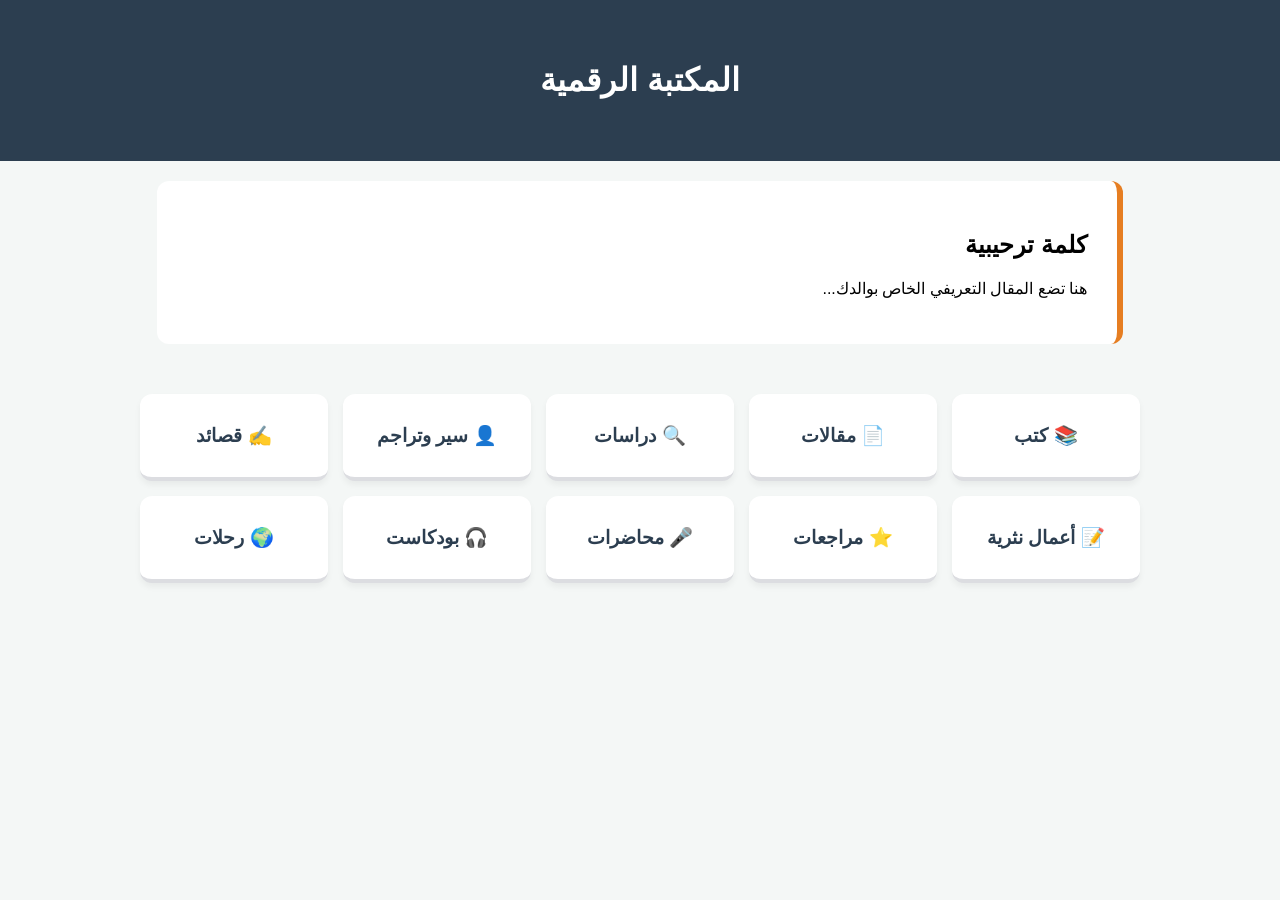
<file: index.html>
<!DOCTYPE html>
<html lang="ar" dir="rtl">
<head>
    <meta charset="UTF-8">
    <meta name="viewport" content="width=device-width, initial-scale=1.0">
    <title>المكتبة الرقمية</title>
    <!-- THIS IS THE LINE THAT WAS MISSING -->
    <link rel="stylesheet" href="style.css">
</head>
<body>

    <header>
        <h1>المكتبة الرقمية</h1>
    </header>

    <main class="home-container">
        <section class="essay">
            <h2>كلمة ترحيبية</h2>
            <p>هنا تضع المقال التعريفي الخاص بوالدك...</p>
        </section>

        <div class="nav-grid">
            <a href="books.html" class="main-btn">📚 كتب</a>
            <a href="articles.html" class="main-btn">📄 مقالات</a>
            <a href="studies.html" class="main-btn">🔍 دراسات</a>
            <a href="biographies.html" class="main-btn">👤 سير وتراجم</a>
            <a href="poems.html" class="main-btn">✍️ قصائد</a>
            <a href="prose.html" class="main-btn">📝 أعمال نثرية</a>
            <a href="reviews.html" class="main-btn">⭐ مراجعات</a>
            <a href="lectures.html" class="main-btn">🎤 محاضرات</a>
            <a href="podcast.html" class="main-btn">🎧 بودكاست</a>
            <a href="travels.html" class="main-btn">🌍 رحلات</a>
        </div>
    </main>

    <script src="script.js"></script>
</body>
</html>
</file>
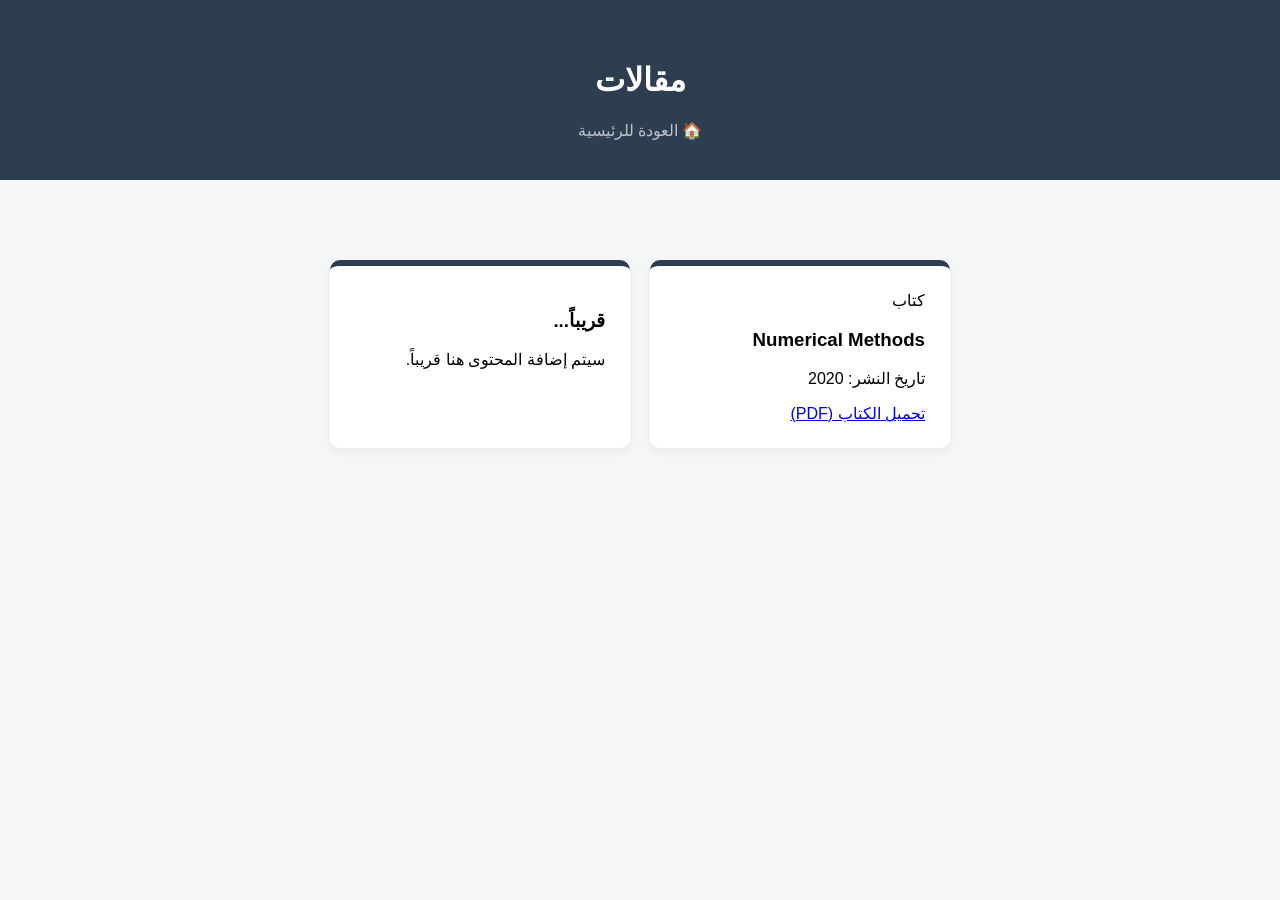
<file: articles.html>
<!DOCTYPE html>
<html lang="ar" dir="rtl">
<head>
    <meta charset="UTF-8">
    <title>مقالات</title>
    <link rel="stylesheet" href="style.css">
</head>
<body class="sub-page">
    <header>
        <h1>مقالات</h1>
        <a href="index.html" class="back-link">🏠 العودة للرئيسية</a>
    </header>
    <main>
        <div class="grid">
<div class="grid">
            <div class="card item" data-type="book">
                <span class="badge">كتاب</span>
                <h3>  Numerical Methods</h3>
                <p>تاريخ النشر: 2020</p>
                <a href="files/numerical_methods.pdf" class="btn">تحميل الكتاب (PDF)</a>
        </div>            <div class="card">
                <h3>قريباً...</h3>
                <p>سيتم إضافة المحتوى هنا قريباً.</p>
            </div>
        </div>
        <script src="script.js"></script>
    </main>
    
</body>
</html>
</file>
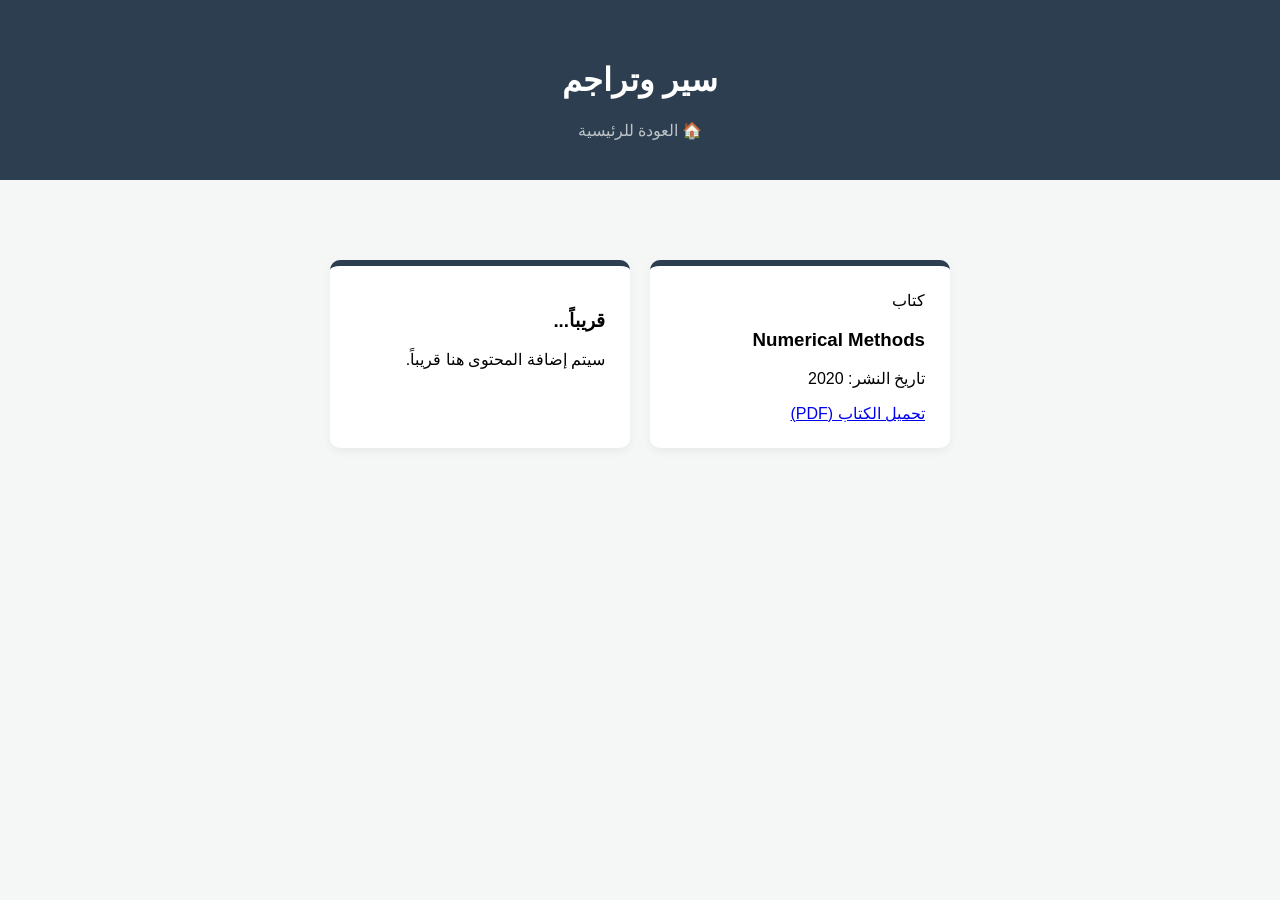
<file: biographies.html>
<!DOCTYPE html>
<html lang="ar" dir="rtl">
<head>
    <meta charset="UTF-8">
    <title>سير وتراجم</title>
    <link rel="stylesheet" href="style.css">
</head>
<body class="sub-page">
    <header>
        <h1>سير وتراجم</h1>
        <a href="index.html" class="back-link">🏠 العودة للرئيسية</a>
    </header>
    <main>
        <div class="grid">
<div class="grid">
            <div class="card item" data-type="book">
                <span class="badge">كتاب</span>
                <h3>  Numerical Methods</h3>
                <p>تاريخ النشر: 2020</p>
                <a href="files/numerical_methods.pdf" class="btn">تحميل الكتاب (PDF)</a>
        </div>            <div class="card">
                <h3>قريباً...</h3>
                <p>سيتم إضافة المحتوى هنا قريباً.</p>
            </div>
        </div>
        <script src="script.js"></script>
    </main>
    
</body>
</html>
</file>
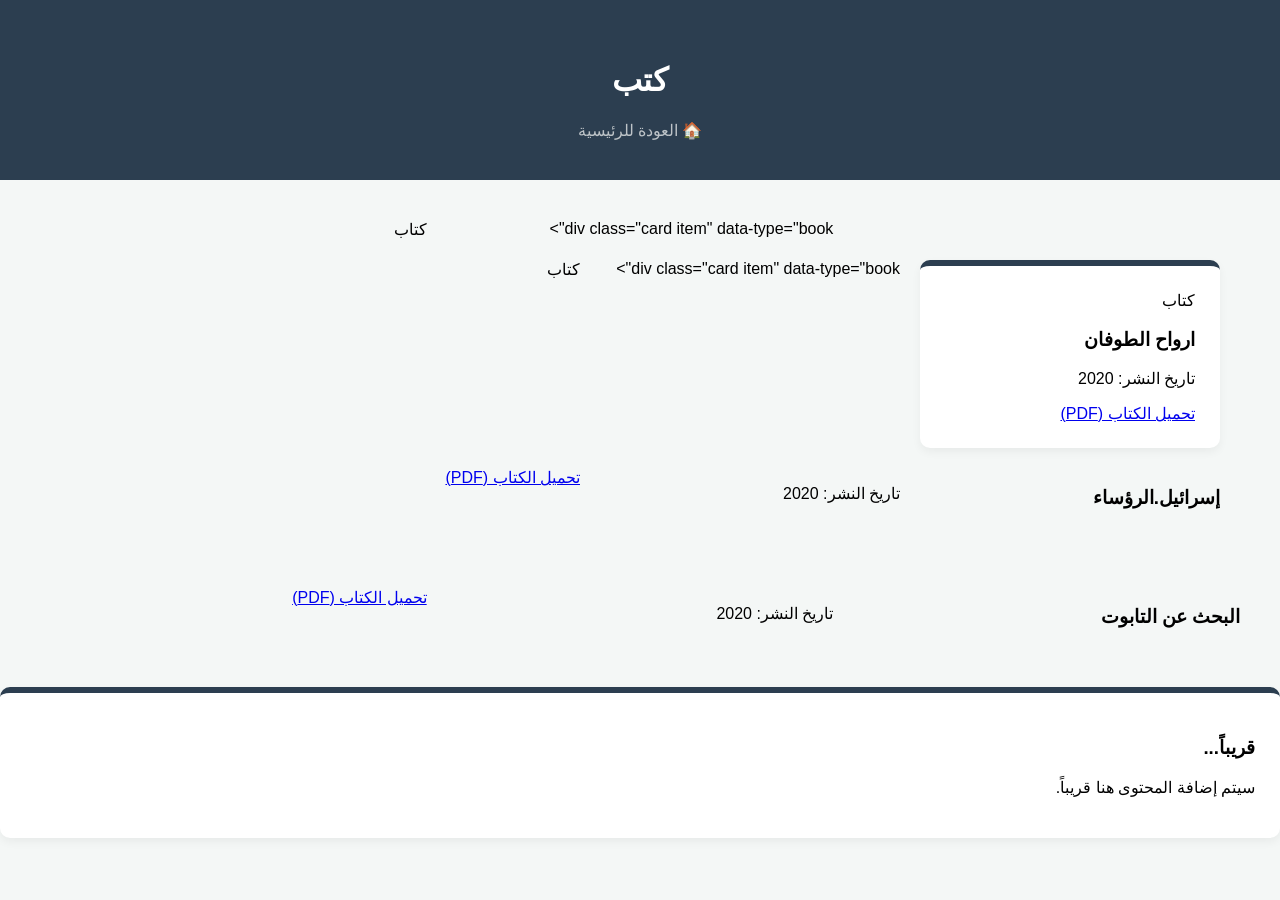
<file: books.html>
<!DOCTYPE html>
<html lang="ar" dir="rtl">
<head>
    <meta charset="UTF-8">
    <title>كتب</title>
    <link rel="stylesheet" href="style.css">
</head>
<body class="sub-page">
    <header>
        <h1>كتب</h1>
        <a href="index.html" class="back-link">🏠 العودة للرئيسية</a>
    </header>
    <main>
        <div class="grid">
<div class="grid">
            <div class="card item" data-type="book">
                <span class="badge">كتاب</span>
                <h3> ارواح الطوفان </h3>
                <p>تاريخ النشر: 2020</p>
                <a href="files/Book_Spirits_Flood_Full.pdf" class="btn">تحميل الكتاب (PDF)</a>
        </div>         
        div class="card item" data-type="book">
                <span class="badge">كتاب</span>
                <h3>  إسرائيل.الرؤساء </h3>
                <p>تاريخ النشر: 2020</p>
                <a href="files/president_israel.pdf" class="btn">تحميل الكتاب (PDF)</a>
        </div>         
        div class="card item" data-type="book">
                <span class="badge">كتاب</span>
                <h3>  البحث عن التابوت </h3>
                <p>تاريخ النشر: 2020</p>
                <a href="files/البحث_عن_التابوت.pdf" class="btn">تحميل الكتاب (PDF)</a>
        </div>         
        
        <div class="card">
                <h3>قريباً...</h3>
                <p>سيتم إضافة المحتوى هنا قريباً.</p>
            </div>
        </div>
        <script src="script.js"></script>
    </main>
</body>
</html>
</file>
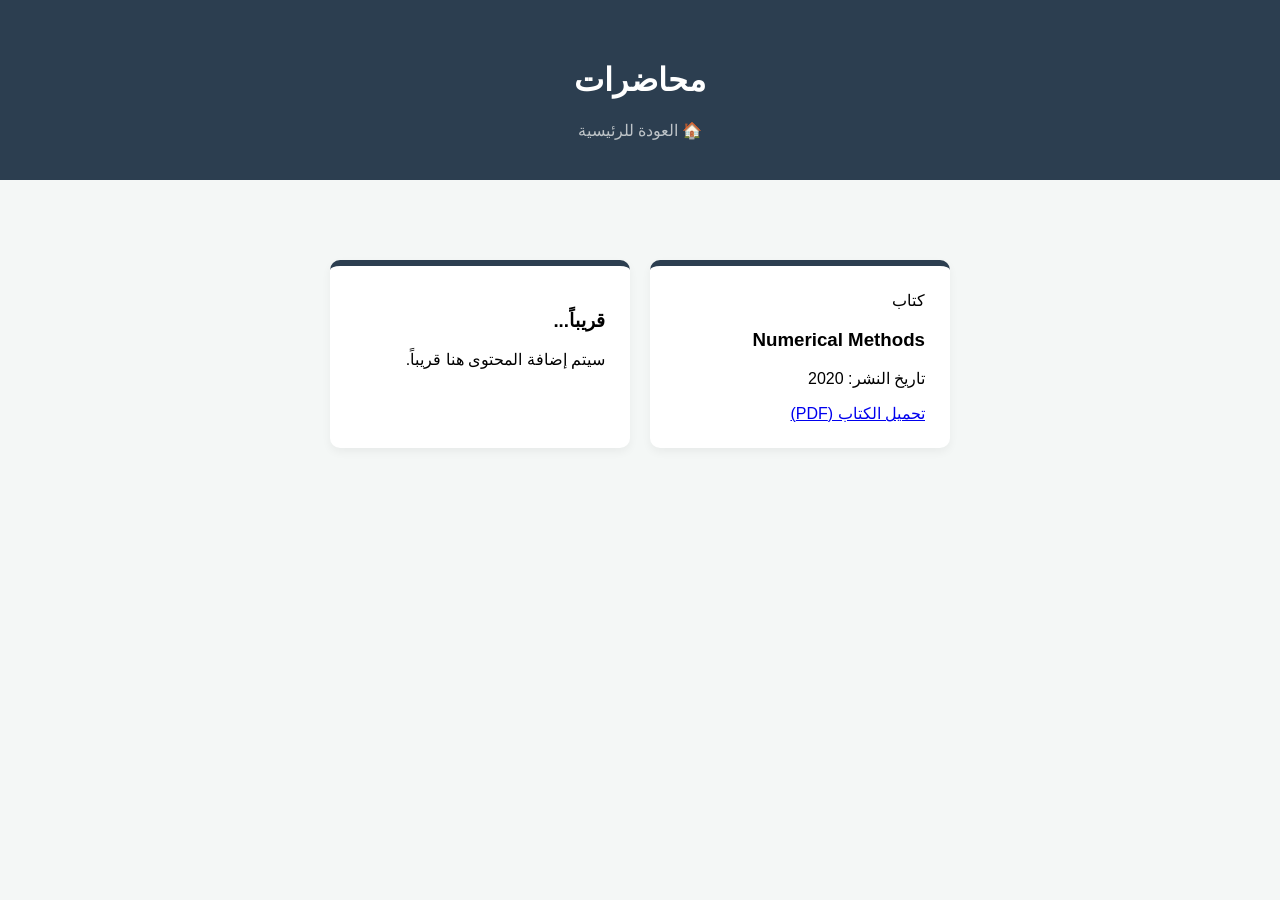
<file: lectures.html>
<!DOCTYPE html>
<html lang="ar" dir="rtl">
<head>
    <meta charset="UTF-8">
    <title>محاضرات</title>
    <link rel="stylesheet" href="style.css">
</head>
<body class="sub-page">
    <header>
        <h1>محاضرات</h1>
        <a href="index.html" class="back-link">🏠 العودة للرئيسية</a>
    </header>
    <main>
        <div class="grid">
<div class="grid">
            <div class="card item" data-type="book">
                <span class="badge">كتاب</span>
                <h3>  Numerical Methods</h3>
                <p>تاريخ النشر: 2020</p>
                <a href="files/numerical_methods.pdf" class="btn">تحميل الكتاب (PDF)</a>
        </div>            <div class="card">
                <h3>قريباً...</h3>
                <p>سيتم إضافة المحتوى هنا قريباً.</p>
            </div>
        </div>
        <script src="script.js"></script>
    </main>

</body>
</html>
</file>
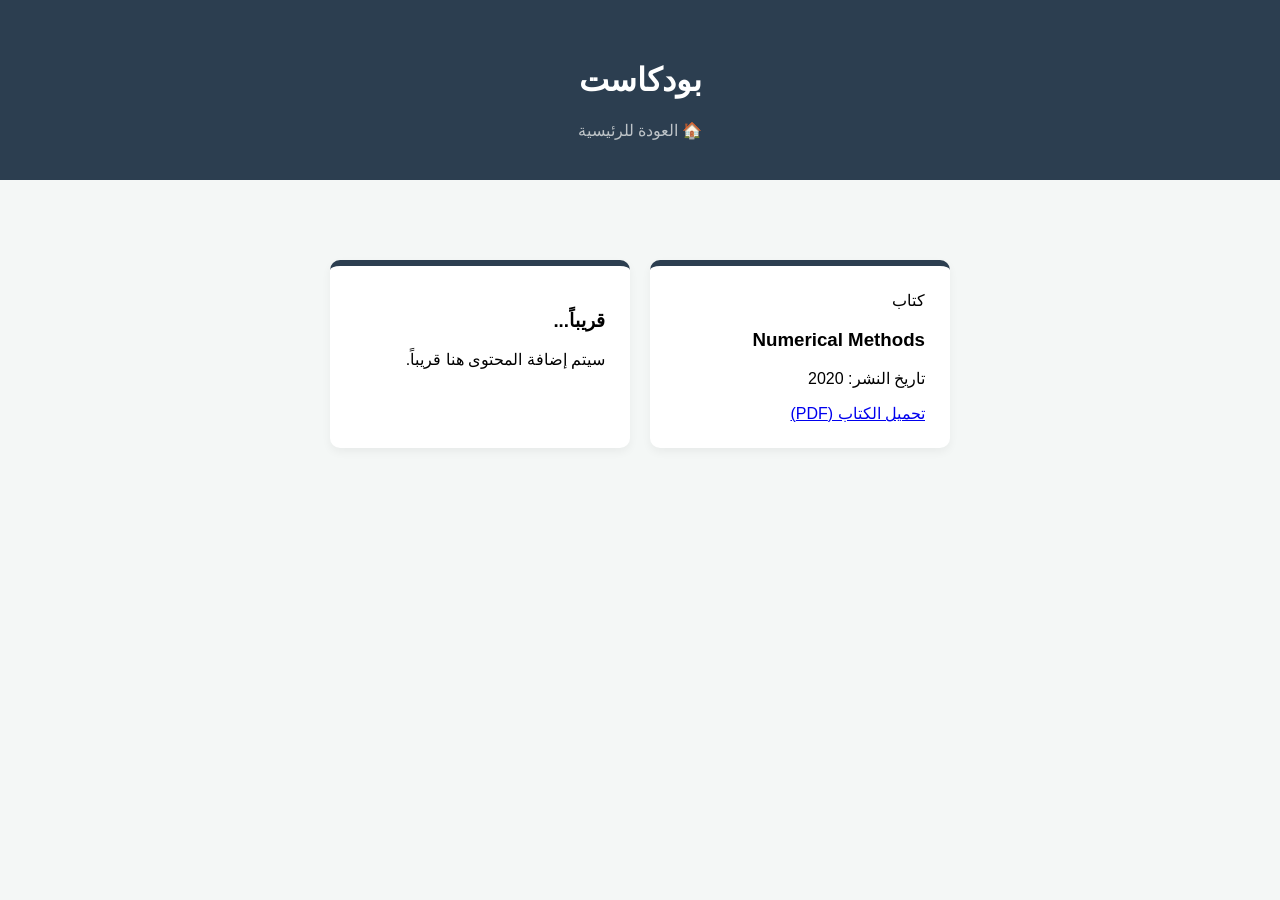
<file: podcast.html>
<!DOCTYPE html>
<html lang="ar" dir="rtl">
<head>
    <meta charset="UTF-8">
    <title>بودكاست</title>
    <link rel="stylesheet" href="style.css">
</head>
<body class="sub-page">
    <header>
        <h1>بودكاست</h1>
        <a href="index.html" class="back-link">🏠 العودة للرئيسية</a>
    </header>
    <main>
        <div class="grid">
<div class="grid">
            <div class="card item" data-type="book">
                <span class="badge">كتاب</span>
                <h3>  Numerical Methods</h3>
                <p>تاريخ النشر: 2020</p>
                <a href="files/numerical_methods.pdf" class="btn">تحميل الكتاب (PDF)</a>
        </div>            <div class="card">
                <h3>قريباً...</h3>
                <p>سيتم إضافة المحتوى هنا قريباً.</p>
            </div>
        </div>
        <script src="script.js"></script>
    </main>
</body>
</html>
</file>
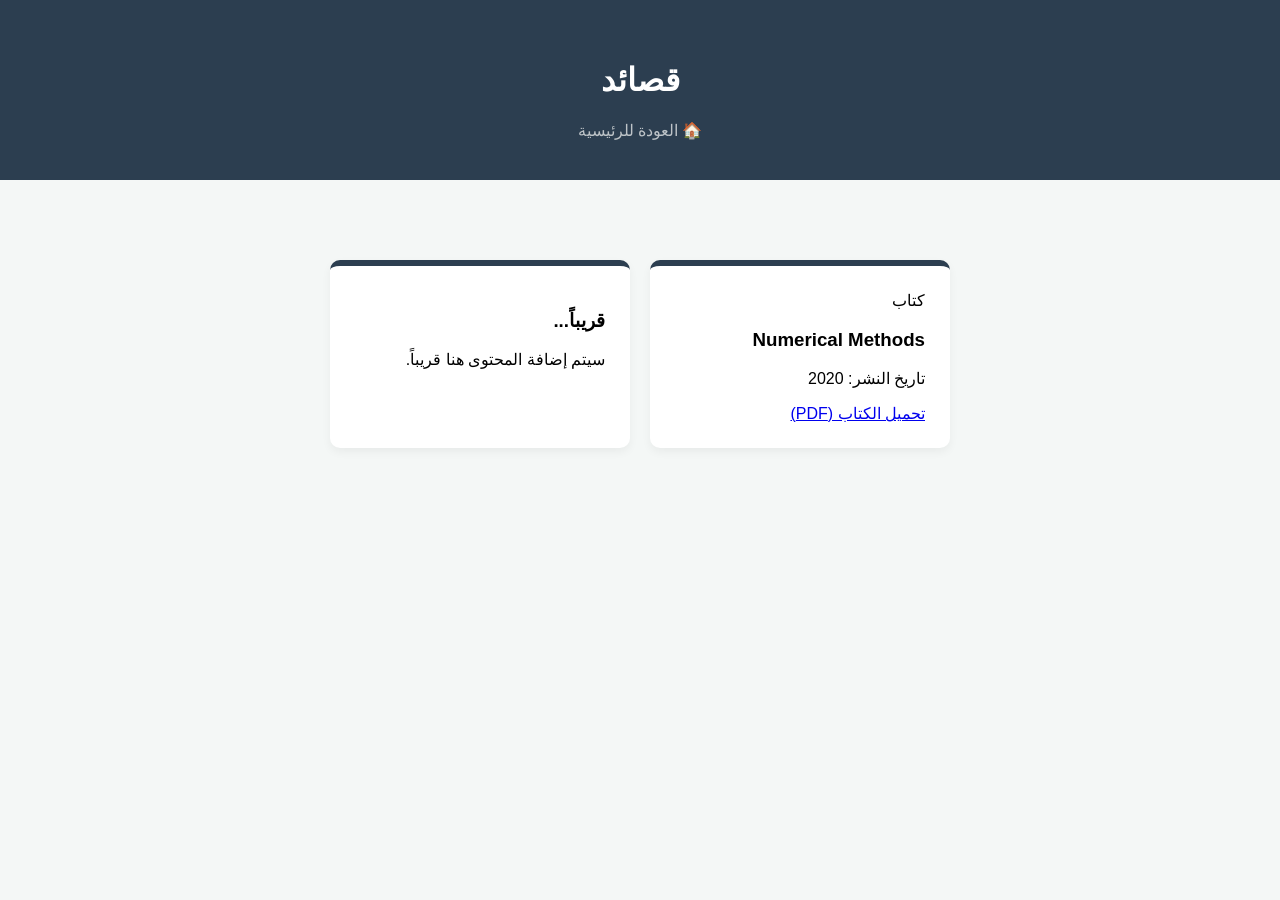
<file: poems.html>
<!DOCTYPE html>
<html lang="ar" dir="rtl">
<head>
    <meta charset="UTF-8">
    <title>قصائد</title>
    <link rel="stylesheet" href="style.css">
</head>
<body class="sub-page">
    <header>
        <h1>قصائد</h1>
        <a href="index.html" class="back-link">🏠 العودة للرئيسية</a>
    </header>
    <main>
        <div class="grid">
<div class="grid">
            <div class="card item" data-type="book">
                <span class="badge">كتاب</span>
                <h3>  Numerical Methods</h3>
                <p>تاريخ النشر: 2020</p>
                <a href="files/numerical_methods.pdf" class="btn">تحميل الكتاب (PDF)</a>
        </div>            <div class="card">
                <h3>قريباً...</h3>
                <p>سيتم إضافة المحتوى هنا قريباً.</p>
            </div>
        </div>
        <script src="script.js"></script>
    </main>
</body>
</html>
</file>
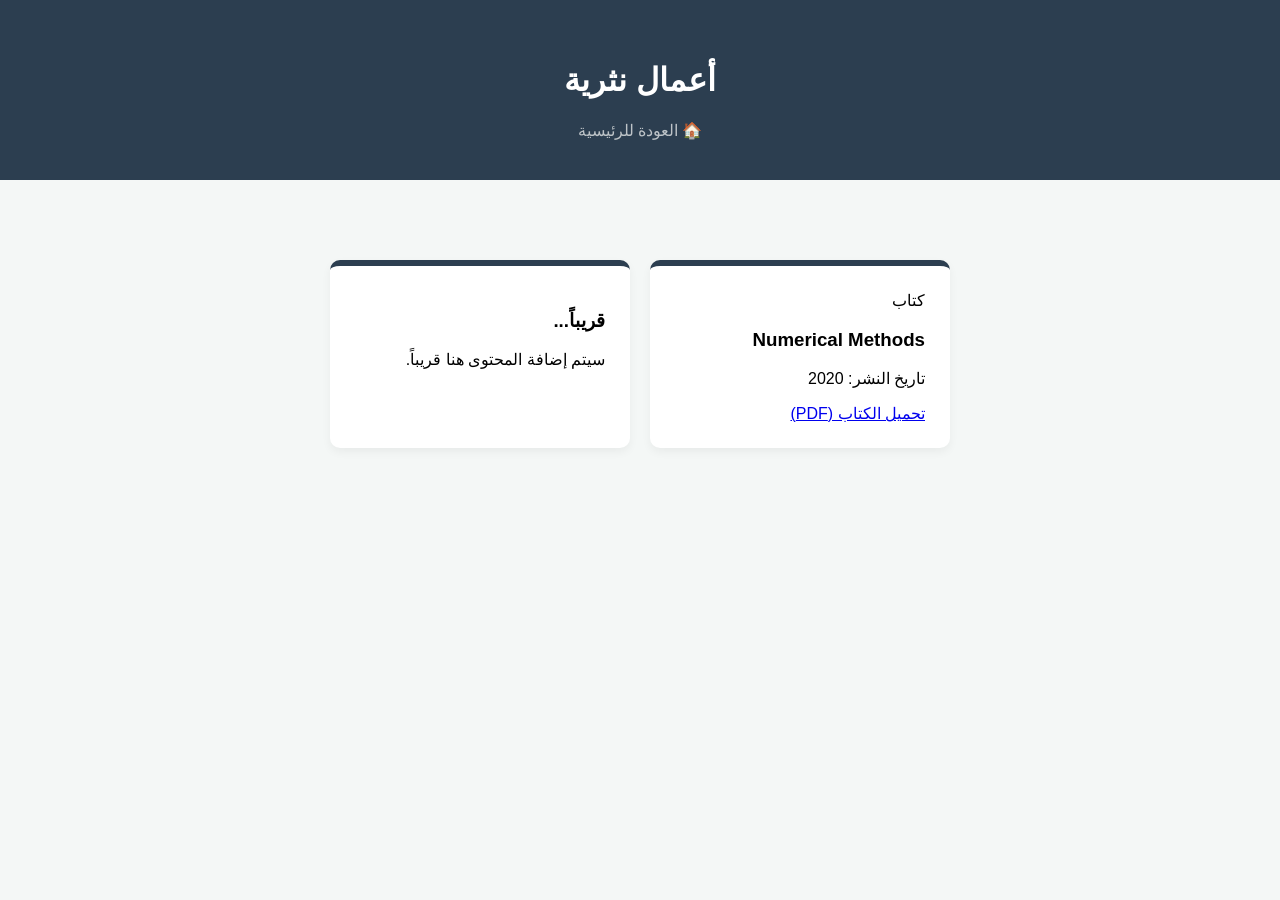
<file: prose.html>
<!DOCTYPE html>
<html lang="ar" dir="rtl">
<head>
    <meta charset="UTF-8">
    <title>أعمال نثرية</title>
    <link rel="stylesheet" href="style.css">
</head>
<body class="sub-page">
    <header>
        <h1>أعمال نثرية</h1>
        <a href="index.html" class="back-link">🏠 العودة للرئيسية</a>
    </header>
    <main>
        <div class="grid">
<div class="grid">
            <div class="card item" data-type="book">
                <span class="badge">كتاب</span>
                <h3>  Numerical Methods</h3>
                <p>تاريخ النشر: 2020</p>
                <a href="files/numerical_methods.pdf" class="btn">تحميل الكتاب (PDF)</a>
        </div>            <div class="card">
                <h3>قريباً...</h3>
                <p>سيتم إضافة المحتوى هنا قريباً.</p>
            </div>
        </div>
        <script src="script.js"></script>
    </main>
</body>
</html>
</file>
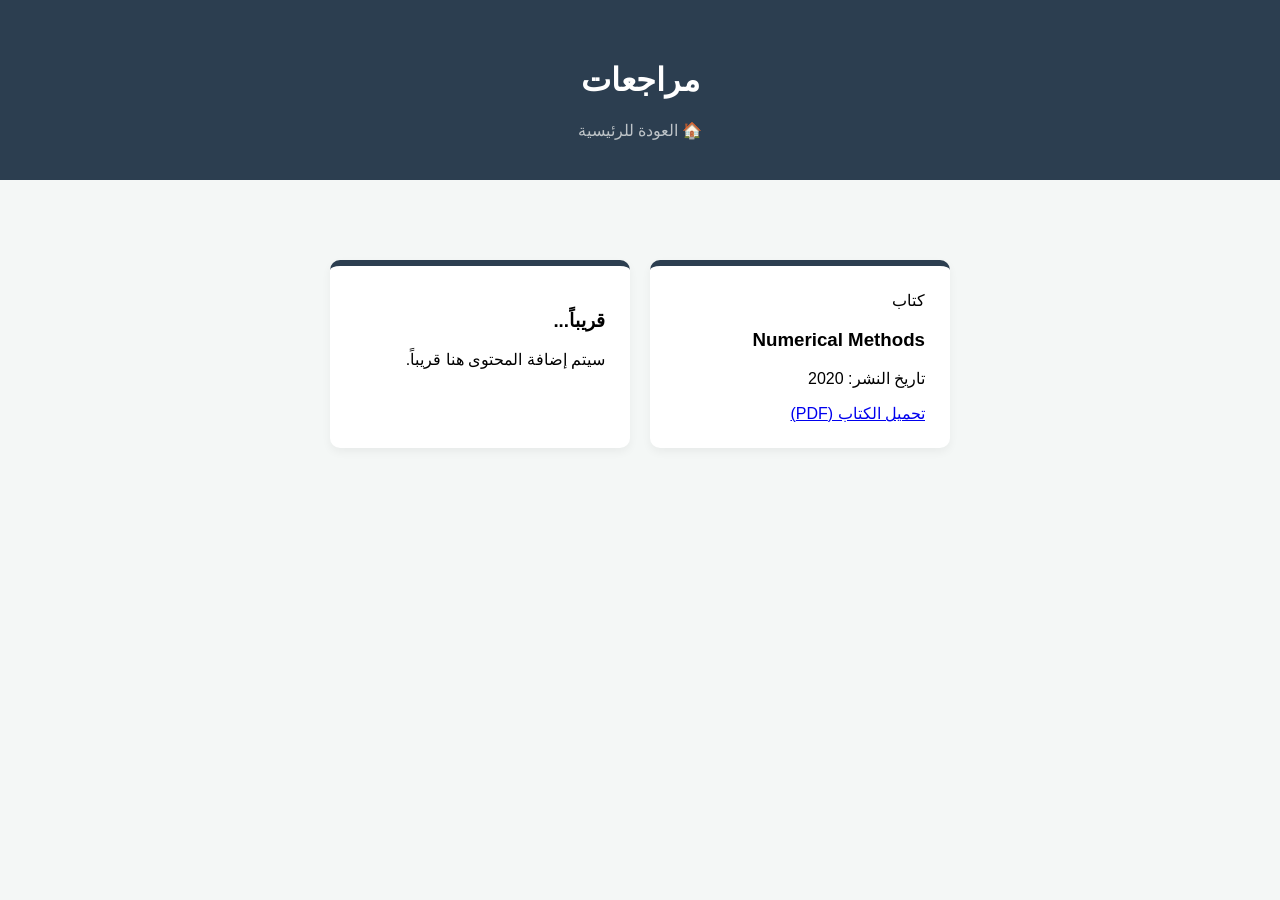
<file: reviews.html>
<!DOCTYPE html>
<html lang="ar" dir="rtl">
<head>
    <meta charset="UTF-8">
    <title>مراجعات</title>
    <link rel="stylesheet" href="style.css">
</head>
<body class="sub-page">
    <header>
        <h1>مراجعات</h1>
        <a href="index.html" class="back-link">🏠 العودة للرئيسية</a>
    </header>
    <main>
        <div class="grid">
<div class="grid">
            <div class="card item" data-type="book">
                <span class="badge">كتاب</span>
                <h3>  Numerical Methods</h3>
                <p>تاريخ النشر: 2020</p>
                <a href="files/numerical_methods.pdf" class="btn">تحميل الكتاب (PDF)</a>
        </div>            <div class="card">
                <h3>قريباً...</h3>
                <p>سيتم إضافة المحتوى هنا قريباً.</p>
            </div>
        </div>
        <script src="script.js"></script>
    </main>
</body>
</html>
</file>
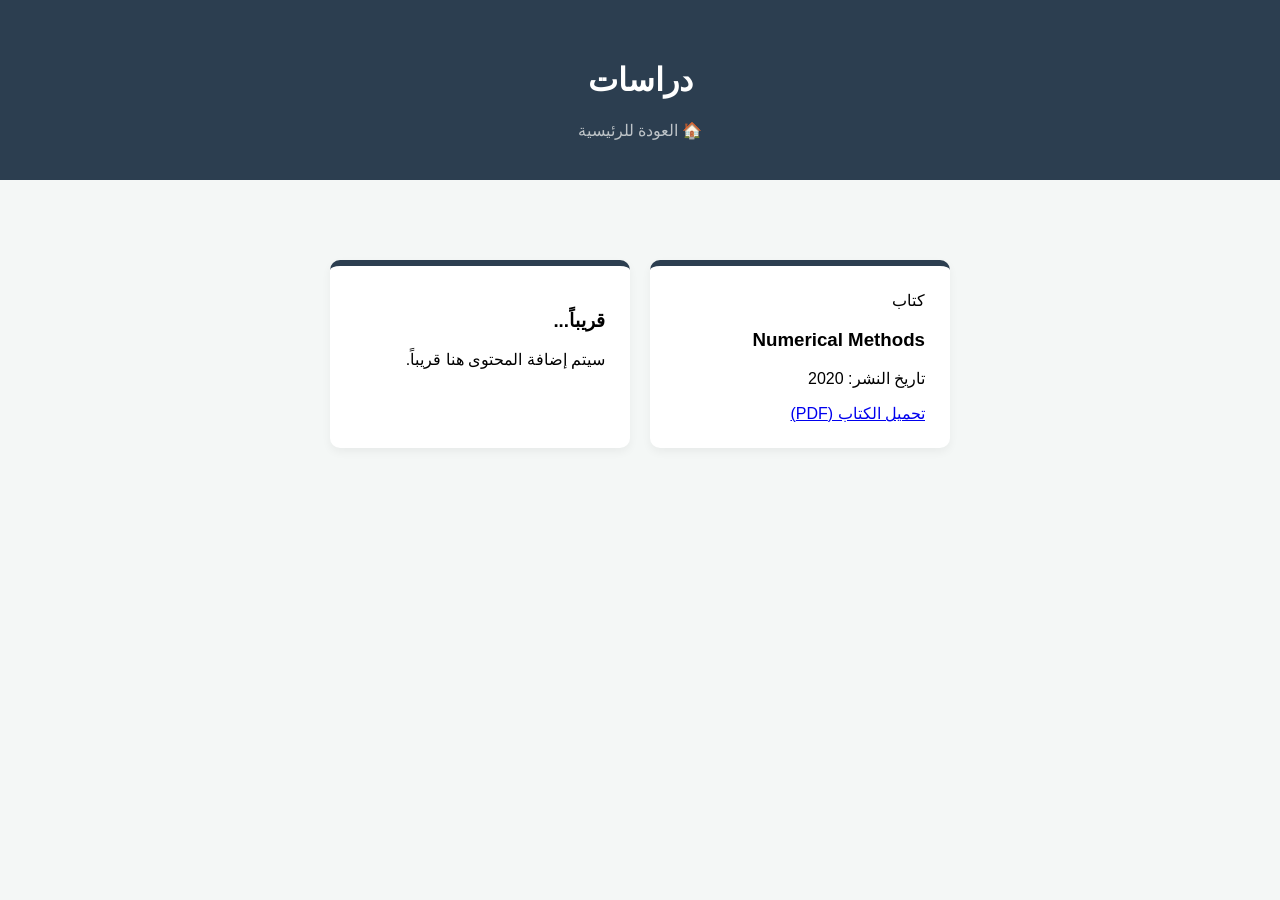
<file: studies.html>
<!DOCTYPE html>
<html lang="ar" dir="rtl">
<head>
    <meta charset="UTF-8">
    <title>دراسات</title>
    <link rel="stylesheet" href="style.css">
</head>
<body class="sub-page">
    <header>
        <h1>دراسات</h1>
        <a href="index.html" class="back-link">🏠 العودة للرئيسية</a>
    </header>
    <main>
        <div class="grid">
<div class="grid">
            <div class="card item" data-type="book">
                <span class="badge">كتاب</span>
                <h3>  Numerical Methods</h3>
                <p>تاريخ النشر: 2020</p>
                <a href="files/numerical_methods.pdf" class="btn">تحميل الكتاب (PDF)</a>
        </div>            <div class="card">
                <h3>قريباً...</h3>
                <p>سيتم إضافة المحتوى هنا قريباً.</p>
            </div>
        </div>
        <script src="script.js"></script>
    </main>
</body>
</html>
</file>
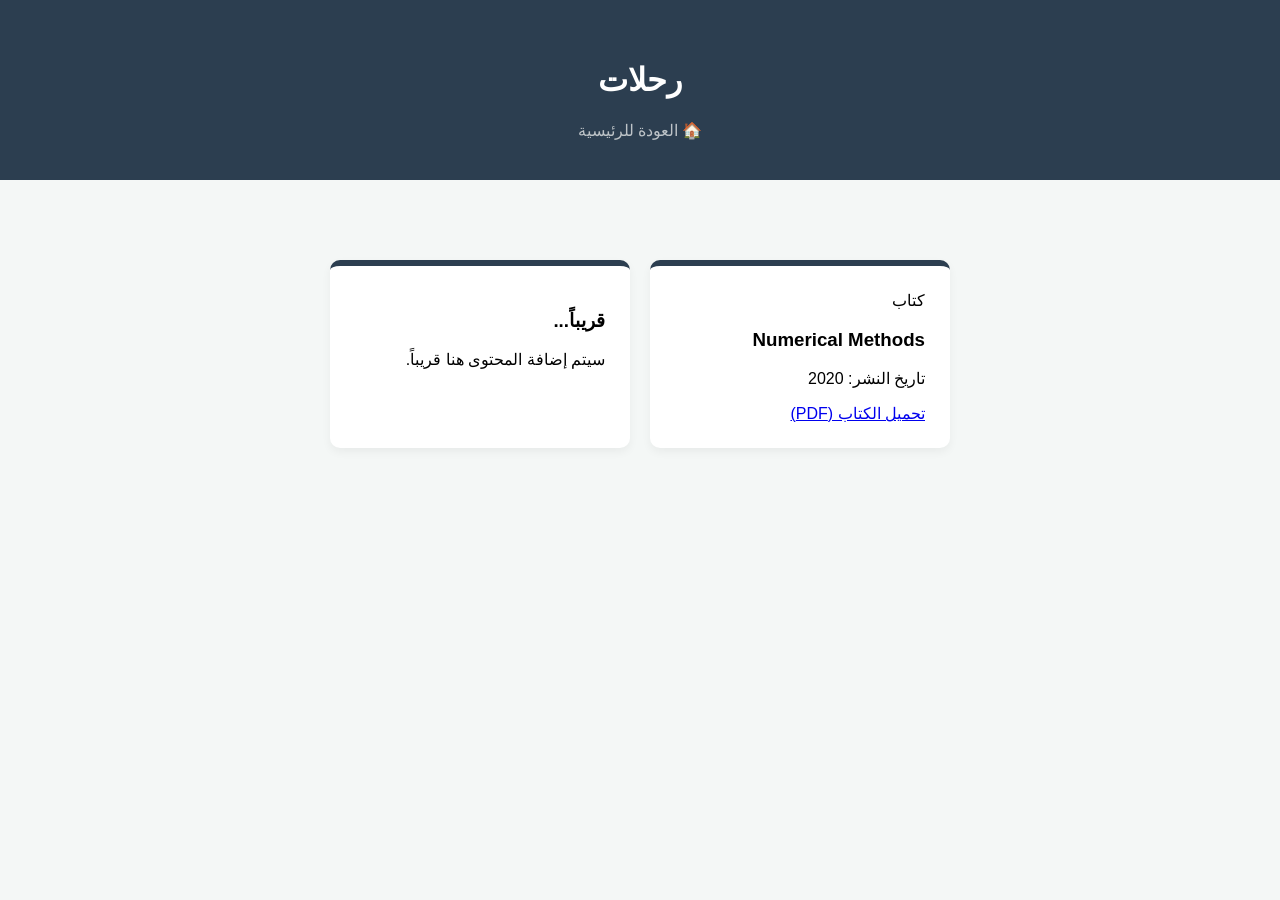
<file: travels.html>
<!DOCTYPE html>
<html lang="ar" dir="rtl">
<head>
    <meta charset="UTF-8">
    <title>رحلات</title>
    <link rel="stylesheet" href="style.css">
</head>
<body class="sub-page">
    <header>
        <h1>رحلات</h1>
        <a href="index.html" class="back-link">🏠 العودة للرئيسية</a>
    </header>
    <main>
        <div class="grid">
<div class="grid">
            <div class="card item" data-type="book">
                <span class="badge">كتاب</span>
                <h3>  Numerical Methods</h3>
                <p>تاريخ النشر: 2020</p>
                <a href="files/numerical_methods.pdf" class="btn">تحميل الكتاب (PDF)</a>
        </div>            <div class="card">
                <h3>قريباً...</h3>
                <p>سيتم إضافة المحتوى هنا قريباً.</p>
            </div>
        </div>
        <script src="script.js"></script>
    </main>
</body>
</html>
</file>
<file: style.css>
/* --- Global Styles --- */
body {
    font-family: 'Segoe UI', Tahoma, Geneva, Verdana, sans-serif;
    background-color: #f4f7f6;
    margin: 0;
    direction: rtl;
}

header {
    background-color: #2c3e50;
    color: white;
    padding: 2.5rem 1rem;
    text-align: center;
}

.back-link {
    display: block;
    margin-top: 10px;
    color: #bdc3c7;
    text-decoration: none;
}

/* --- Home Page Grid (10 Buttons) --- */
.nav-grid {
    display: grid;
    grid-template-columns: repeat(auto-fit, minmax(180px, 1fr));
    gap: 15px;
    max-width: 1000px;
    margin: 30px auto;
    padding: 20px;
}

.main-btn {
    background: white;
    color: #2c3e50;
    text-decoration: none;
    padding: 30px 10px;
    text-align: center;
    border-radius: 12px;
    font-weight: bold;
    font-size: 1.2rem;
    transition: 0.3s;
    box-shadow: 0 4px 6px rgba(0,0,0,0.05);
    border-bottom: 4px solid #dcdde1;
}

.main-btn:hover {
    background: #e67e22;
    color: white;
    transform: translateY(-5px);
    border-bottom-color: #d35400;
}

/* --- Content Grid for Sub-pages --- */
.grid {
    display: grid;
    grid-template-columns: repeat(auto-fit, minmax(300px, 1fr));
    gap: 20px;
    padding: 40px 20px;
    max-width: 1200px;
    margin: 0 auto;
}

.card {
    background: white;
    padding: 25px;
    border-radius: 10px;
    box-shadow: 0 4px 10px rgba(0,0,0,0.05);
    border-top: 6px solid #2c3e50;
    text-align: right;
}

.essay {
    background: white;
    padding: 30px;
    max-width: 900px;
    margin: 20px auto;
    border-radius: 12px;
    border-right: 6px solid #e67e22;
}
</file>
